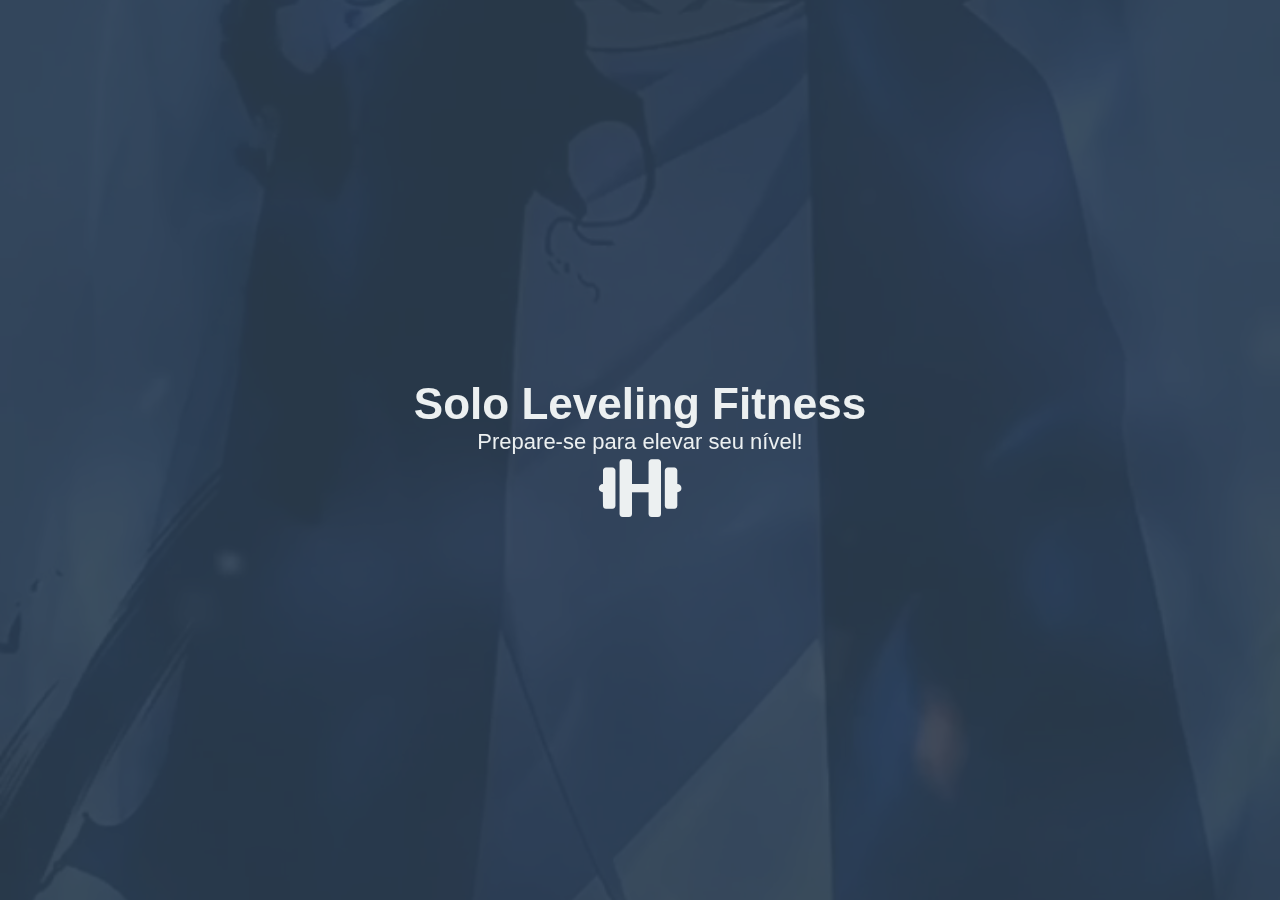
<file: index.html>
<!DOCTYPE html>
<html lang="pt-BR">
<head>
    <meta charset="UTF-8">
    <meta name="viewport" content="width=device-width, initial-scale=1.0">
    <link rel="stylesheet" href="styles.css">
    <link rel="stylesheet" href="https://cdnjs.cloudflare.com/ajax/libs/font-awesome/6.0.0-beta3/css/all.min.css">
    <title>Solo Leveling Fitness</title>
</head>
<body>
    <video autoplay muted loop id="background-video">
        <source src="seu-video.mp4" type="video/mp4"> <!-- Substitua pelo caminho do seu vídeo -->
        Seu navegador não suporta vídeos.
    </video>

    <div id="splash-screen">
        <h1>Solo Leveling Fitness</h1>
        <p>Prepare-se para elevar seu nível!</p>
        <i class="fas fa-dumbbell fa-3x"></i>
    </div>

    <div id="main-content" style="display: none;">
        <header>
            <h1>Relatório de Treinos</h1>
            <p>Registre seus treinos e visualize seu progresso.</p>
        </header>
        <main>
            <nav>
                <ul>
                    <li><a class="nav-button" href="add-workout.html"><i class="fas fa-plus-circle"></i> Adicionar Treino</a></li>
                    <li><a class="nav-button" href="workout-list.html"><i class="fas fa-list"></i> Lista de Treinos</a></li>
                    <li><a class="nav-button" href="performance.html"><i class="fas fa-chart-line"></i> Desempenho</a></li>
                    <li><a class="nav-button" href="report.html"><i class="fas fa-file-alt"></i> Relatórios</a></li>
                </ul>
            </nav>
        </main>
    </div>

    <script src="script.js"></script>
</body>
</html>
</file>
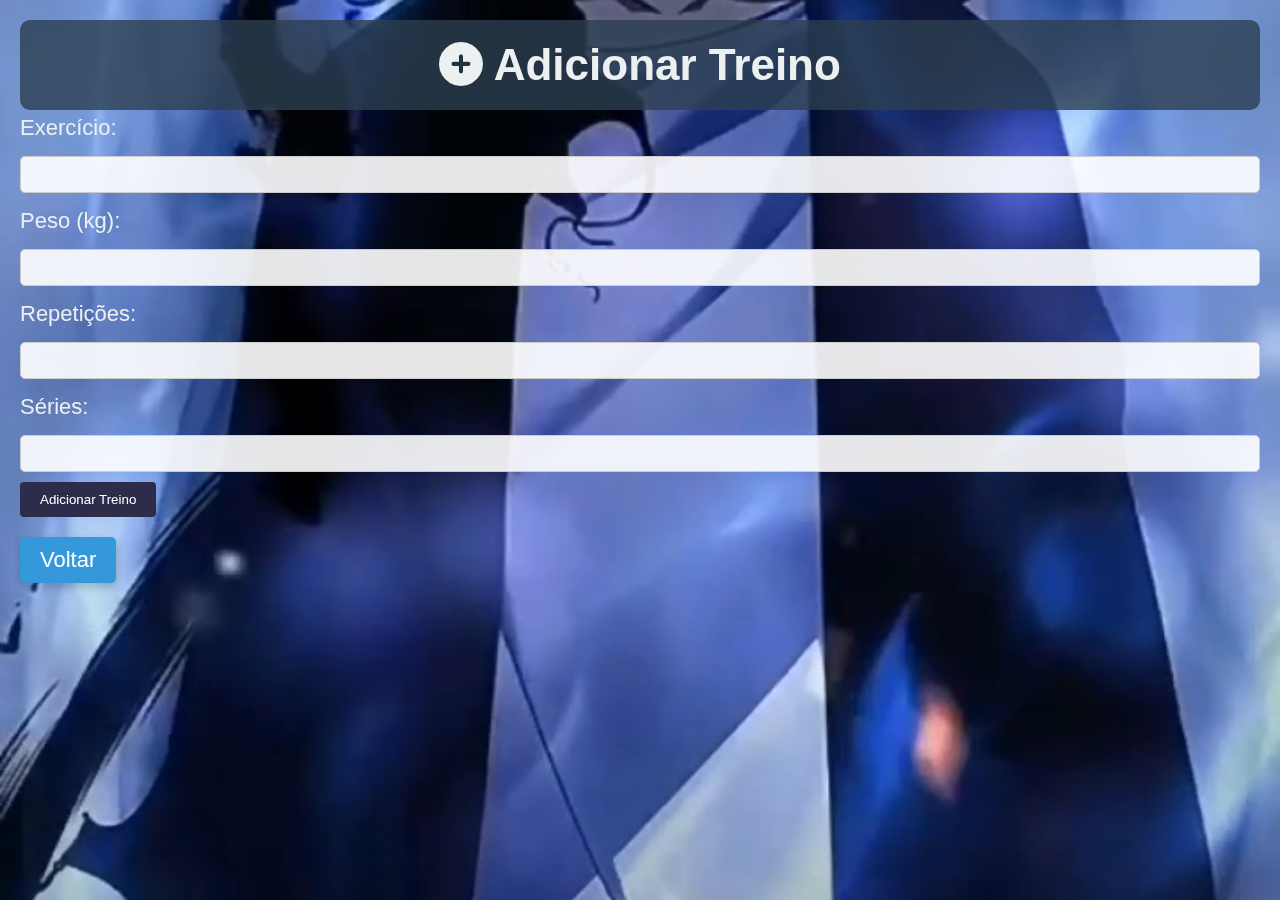
<file: add-workout.html>
<!DOCTYPE html>
<html lang="pt-BR">
<head>
    <meta charset="UTF-8">
    <meta name="viewport" content="width=device-width, initial-scale=1.0">
    <link rel="stylesheet" href="styles.css">
    <link rel="stylesheet" href="https://cdnjs.cloudflare.com/ajax/libs/font-awesome/6.0.0-beta3/css/all.min.css">
    <title>Adicionar Treino</title>
</head>
<body>
    <video autoplay muted loop id="background-video">
        <source src="seu-video.mp4" type="video/mp4"> <!-- Substitua pelo caminho do seu vídeo -->
        Seu navegador não suporta vídeos.
    </video>
    <header>
        <h1><i class="fas fa-plus-circle"></i> Adicionar Treino</h1>
    </header>
    <main>
        <section class="input-section">
            <form id="workout-form">
                <label for="exercise">Exercício:</label>
                <input type="text" id="exercise" required>
                
                <label for="weight">Peso (kg):</label>
                <input type="number" id="weight" required>
                
                <label for="reps">Repetições:</label>
                <input type="number" id="reps" required>
                
                <label for="sets">Séries:</label>
                <input type="number" id="sets" required>
                
                <button type="submit">Adicionar Treino</button>
            </form>
        </section>
        <nav>
            <a class="back-button" href="index.html">Voltar</a>
        </nav>
    </main>
    <script src="script.js"></script>
</body>
</html>
</file>
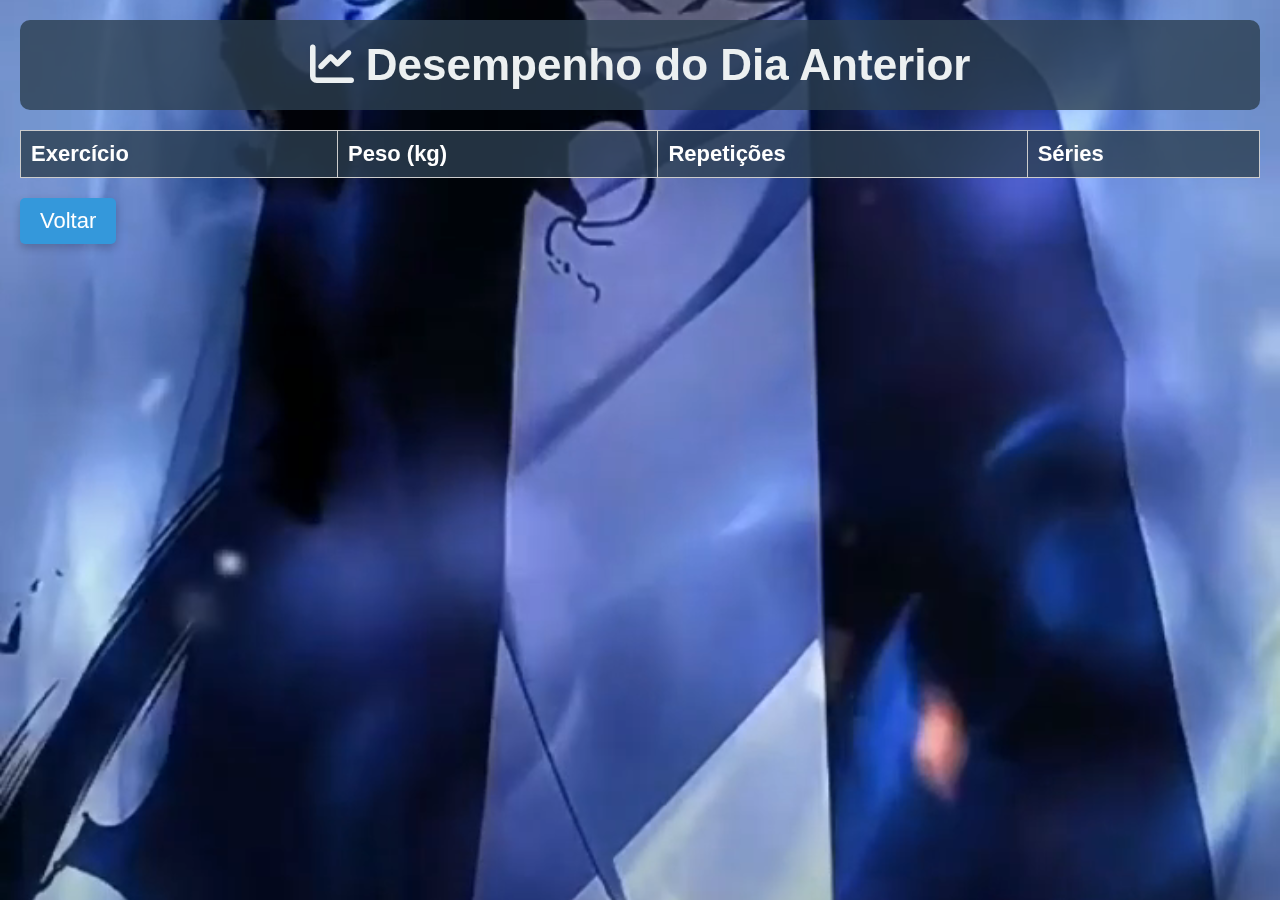
<file: performance.html>
<!DOCTYPE html>
<html lang="pt-BR">
<head>
    <meta charset="UTF-8">
    <meta name="viewport" content="width=device-width, initial-scale=1.0">
    <link rel="stylesheet" href="styles.css">
    <link rel="stylesheet" href="https://cdnjs.cloudflare.com/ajax/libs/font-awesome/6.0.0-beta3/css/all.min.css">
    <title>Desempenho</title>
</head>
<body>
    <video autoplay muted loop id="background-video">
        <source src="seu-video.mp4" type="video/mp4"> <!-- Substitua pelo caminho do seu vídeo -->
        Seu navegador não suporta vídeos.
    </video>
    <header>
        <h1><i class="fas fa-chart-line"></i> Desempenho do Dia Anterior</h1>
    </header>
    <main>
        <section>
            <table id="performance-table">
                <thead>
                    <tr>
                        <th>Exercício</th>
                        <th>Peso (kg)</th>
                        <th>Repetições</th>
                        <th>Séries</th>
                    </tr>
                </thead>
                <tbody id="performance-body"></tbody>
            </table>
        </section>
        <nav>
            <a class="back-button" href="index.html">Voltar</a>
        </nav>
    </main>
    <script src="script.js"></script>
</body>
</html>
</file>
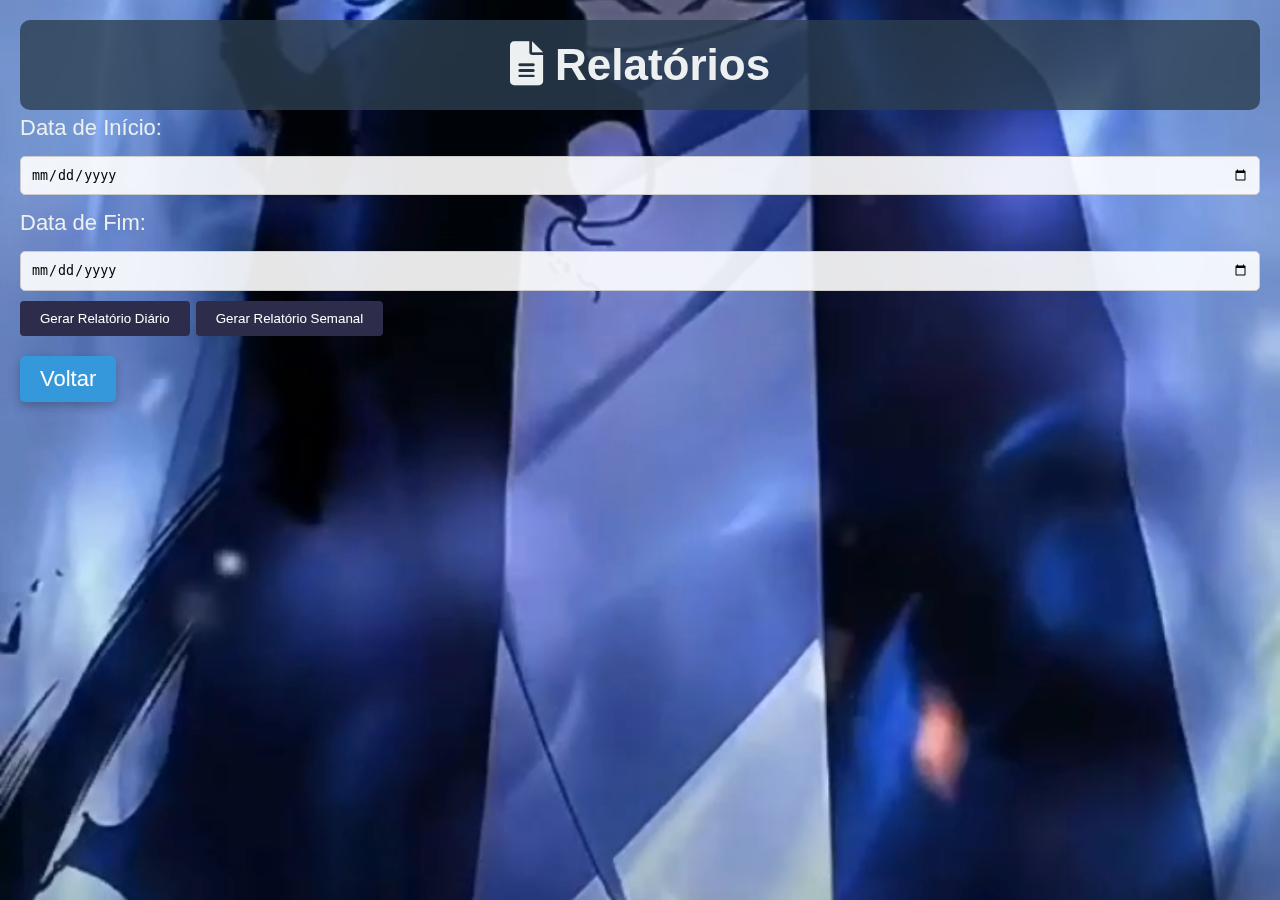
<file: report.html>
<!DOCTYPE html>
<html lang="pt-BR">
<head>
    <meta charset="UTF-8">
    <meta name="viewport" content="width=device-width, initial-scale=1.0">
    <link rel="stylesheet" href="styles.css">
    <link rel="stylesheet" href="https://cdnjs.cloudflare.com/ajax/libs/font-awesome/6.0.0-beta3/css/all.min.css">
    <title>Relatórios</title>
</head>
<body>
    <video autoplay muted loop id="background-video">
        <source src="seu-video.mp4" type="video/mp4"> <!-- Substitua pelo caminho do seu vídeo -->
        Seu navegador não suporta vídeos.
    </video>
    <header>
        <h1><i class="fas fa-file-alt"></i> Relatórios</h1>
    </header>
    <main>
        <section>
            <label for="start-date">Data de Início:</label>
            <input type="date" id="start-date">
            
            <label for="end-date">Data de Fim:</label>
            <input type="date" id="end-date">
            
            <button id="generate-report">Gerar Relatório Diário</button>
            <button id="generate-weekly-report">Gerar Relatório Semanal</button>
            <div id="report-output"></div>
        </section>
        <nav>
            <a class="back-button" href="index.html">Voltar</a>
        </nav>
    </main>
    <script src="script.js"></script>
</body>
</html>
</file>
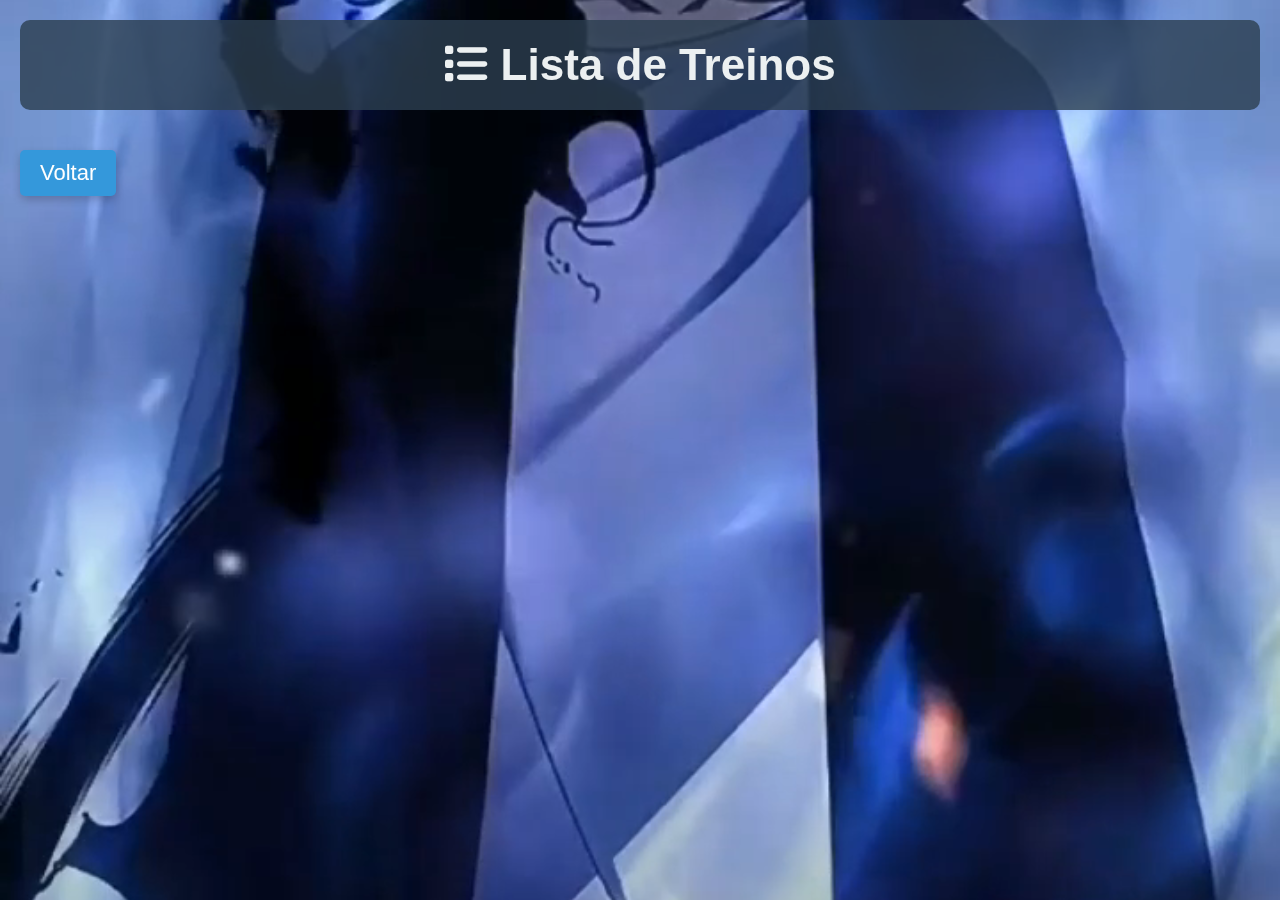
<file: workout-list.html>
<!DOCTYPE html>
<html lang="pt-BR">
<head>
    <meta charset="UTF-8">
    <meta name="viewport" content="width=device-width, initial-scale=1.0">
    <link rel="stylesheet" href="styles.css">
    <link rel="stylesheet" href="https://cdnjs.cloudflare.com/ajax/libs/font-awesome/6.0.0-beta3/css/all.min.css">
    <title>Lista de Treinos</title>
</head>
<body>
    <video autoplay muted loop id="background-video">
        <source src="seu-video.mp4" type="video/mp4"> <!-- Substitua pelo caminho do seu vídeo -->
        Seu navegador não suporta vídeos.
    </video>
    <header>
        <h1><i class="fas fa-list"></i> Lista de Treinos</h1>
    </header>
    <main>
        <section>
            <div id="workout-list" class="workout-list"></div>
        </section>
        <nav>
            <a class="back-button" href="index.html">Voltar</a>
        </nav>
    </main>
    <script src="script.js"></script>
</body>
</html>
</file>
<file: styles.css>
/* Estilos Gerais */
* {
    box-sizing: border-box; /* Para garantir que o padding e a borda não afetem a largura total */
    margin: 0;
    padding: 0;
}

body {
    font-family: 'Arial', sans-serif;
    color: #ffffff; /* Texto branco */
    margin: 0;
    padding: 20px;
    position: relative; /* Para que o conteúdo fique acima do vídeo */
    font-size: 22px; /* Aumenta o tamanho da fonte globalmente */
}

/* Estilo do Vídeo de Fundo */
#background-video {
    position: fixed; /* Fixa o vídeo na tela */
    top: 0;
    left: 0;
    width: 100%; /* Largura total */
    height: 100%; /* Altura total */
    object-fit: cover; /* Cobre toda a área */
    z-index: -1; /* Coloca o vídeo atrás de outros elementos */
}

/* Estilo da Splash Screen */
#splash-screen {
    position: fixed; /* Fixa a tela de carregamento */
    top: 0;
    left: 0;
    width: 100%; /* Largura total */
    height: 100%; /* Altura total */
    background-color: rgba(44, 62, 80, 0.9); /* Fundo escuro com transparência */
    color: #ecf0f1; /* Cor do texto */
    display: flex; /* Usando flexbox para centralizar */
    flex-direction: column; /* Alinha os itens verticalmente */
    justify-content: center; /* Centraliza verticalmente */
    align-items: center; /* Centraliza horizontalmente */
    z-index: 9999; /* Coloca a splash screen acima de outros elementos */
    transition: opacity 0.5s ease; /* Transição suave para a opacidade */
}

/* Estilo do conteúdo principal */
#main-content {
    opacity: 0; /* Começa invisível */
    transition: opacity 0.5s ease; /* Transição suave para a opacidade */
}

/* Estilo do Cabeçalho */
header {
    text-align: center;
    background-color: rgba(44, 62, 80, 0.8); /* Azul escuro com transparência */
    color: #ecf0f1;
    padding: 20px;
    border-radius: 10px;
}

/* Estilo do Main */
main {
    position: relative; /* Para que o conteúdo fique acima do vídeo */
    z-index: 1; /* Garante que o conteúdo fique acima do vídeo */
}

/* Estilo dos Botões */
button {
    padding: 10px 20px;
    background-color: #2d2d4b; /* Cor do botão */
    color: white;
    border: none;
    border-radius: 4px;
    cursor: pointer;
    transition: background-color 0.3s ease, transform 0.2s ease;
}

button:hover {
    background-color: #000000; /* Cor do botão ao passar o mouse */
    transform: scale(1.05); /* Aumenta o botão levemente ao passar o mouse */
}

/* Estilo da Navegação */
nav {
    margin-top: 20px;
}

nav a {
    color: #ecf0f1; /* Cor do link */
    text-decoration: none; /* Remove o sublinhado */
}

/* Estilo da Lista de Treinos */
.workout-list {
    display: flex;
    flex-wrap: wrap; /* Permite que os cartões se movam para a próxima linha */
    justify-content: center; /* Centraliza os cartões */
    margin-top: 20px;
}

.workout-card {
    background-color: rgba(52, 73, 94, 0.8); /* Fundo dos cartões */
    border-radius: 10px;
    padding: 20px;
    margin: 10px;
    width: 250px; /* Largura fixa para os cartões */
    box-shadow: 0 4px 8px rgba(0, 0, 0, 0.2); /* Sombra para profundidade */
    transition: transform 0.2s; /* Animação ao passar o mouse */
}

.workout-card:hover {
    transform: scale(1.05); /* Aumenta o cartão levemente ao passar o mouse */
}

.workout-card h3 {
    margin: 0 0 10px; /* Margem inferior para o título */
}

.workout-card p {
    margin: 5px 0; /* Margem para os parágrafos */
}

/* Estilo da Tabela de Desempenho */
table {
    width: 100%;
    border-collapse: collapse;
    margin-top: 20px;
}

th, td {
    border: 1px solid #ccc;
    padding: 10px;
    text-align: left;
}

th {
    background-color: rgba(44, 62, 80, 0.8); /* Azul escuro com transparência */
}

/* Estilo dos Relatórios */
.report-card {
    background-color: rgba(52, 73, 94, 0.8); /* Fundo dos cartões de relatório */
    border-radius: 10px;
    padding: 20px;
    margin: 10px 0;
    box-shadow: 0 4px 8px rgba(0, 0, 0, 0.2); /* Sombra para profundidade */
}

/* Responsividade */
@media (max-width: 600px) {
    button {
        width: 100%; /* Botões ocupam toda a largura em telas pequenas */
    }
    .workout-card {
        width: 100%;  /* Cartões ocupam toda a largura em telas pequenas */
    }
}

/* Estilo dos Detalhes do Treino */
.workout-detail-card {
    background-color: rgba(44, 62, 80, 0.8); /* Fundo dos cartões de detalhes */
    border-radius: 10px;
    padding: 15px;
    margin: 10px 0;
    box-shadow: 0 4px 8px rgba(0, 0, 0, 0.2); /* Sombra para profundidade */
}

.workout-detail-card h4 {
    margin: 0 0 10px; /* Margem inferior para o título */
    color: #ecf0f1; /* Cor do texto do título */
}

.workout-detail-card p {
    margin: 5px 0; /* Margem para os parágrafos */
    color: #bdc3c7; /* Cor do texto dos detalhes */
}

/* Estilo dos Inputs */
input[type="text"],
input[type="number"],
input[type="date"] {
    padding: 10px;
    margin: 10px 0; /* Margem superior e inferior */
    border: 1px solid #ccc; /* Borda padrão */
    border-radius: 5px; /* Bordas arredondadas */
    background-color: rgba(255, 255, 255, 0.9); /* Fundo branco com leve transparência */
    transition: border-color 0.3s ease, box-shadow 0.3s ease; /* Transição suave */
    width: 100%; /* Largura total */
}

/* Efeito de foco nos Inputs */
input[type="text"]:focus,
input[type="number"]:focus,
input[type="date"]:focus {
    border-color: #27ae60; /* Cor da borda ao focar */
    box-shadow: 0 0 5px rgba(39, 174, 96, 0.5); /* Sombra ao focar */
}

/* Estilo dos Rótulos */
label {
    color: #ecf0f1; /* Cor do texto do rótulo */
    margin: 5px 0; /* Margem para os rótulos */
    display: block; /* Faz com que o rótulo ocupe toda a largura */
}

/* Estilo do Botão de Voltar */
.back-button {
    display: inline-block; /* Para que o botão tenha um comportamento de bloco */
    padding: 10px 20px; /* Espaçamento interno */
    background-color: #3498db; /* Cor de fundo */
    color: white; /* Cor do texto */
    text-decoration: none; /* Remove o sublinhado */
    border-radius: 5px; /* Bordas arredondadas */
    transition: background-color 0.3s ease, transform 0.2s ease; /* Transições suaves */
    box-shadow: 0 4px 8px rgba(0, 0, 0, 0.2); /* Sombra para profundidade */
}

/* Efeito de hover no botão de Voltar */
.back-button:hover {
    background-color: #102431; /* Cor de fundo ao passar o mouse */
    transform: scale(1.05); /* Aumenta o botão levemente ao passar o mouse */
}
</file>
